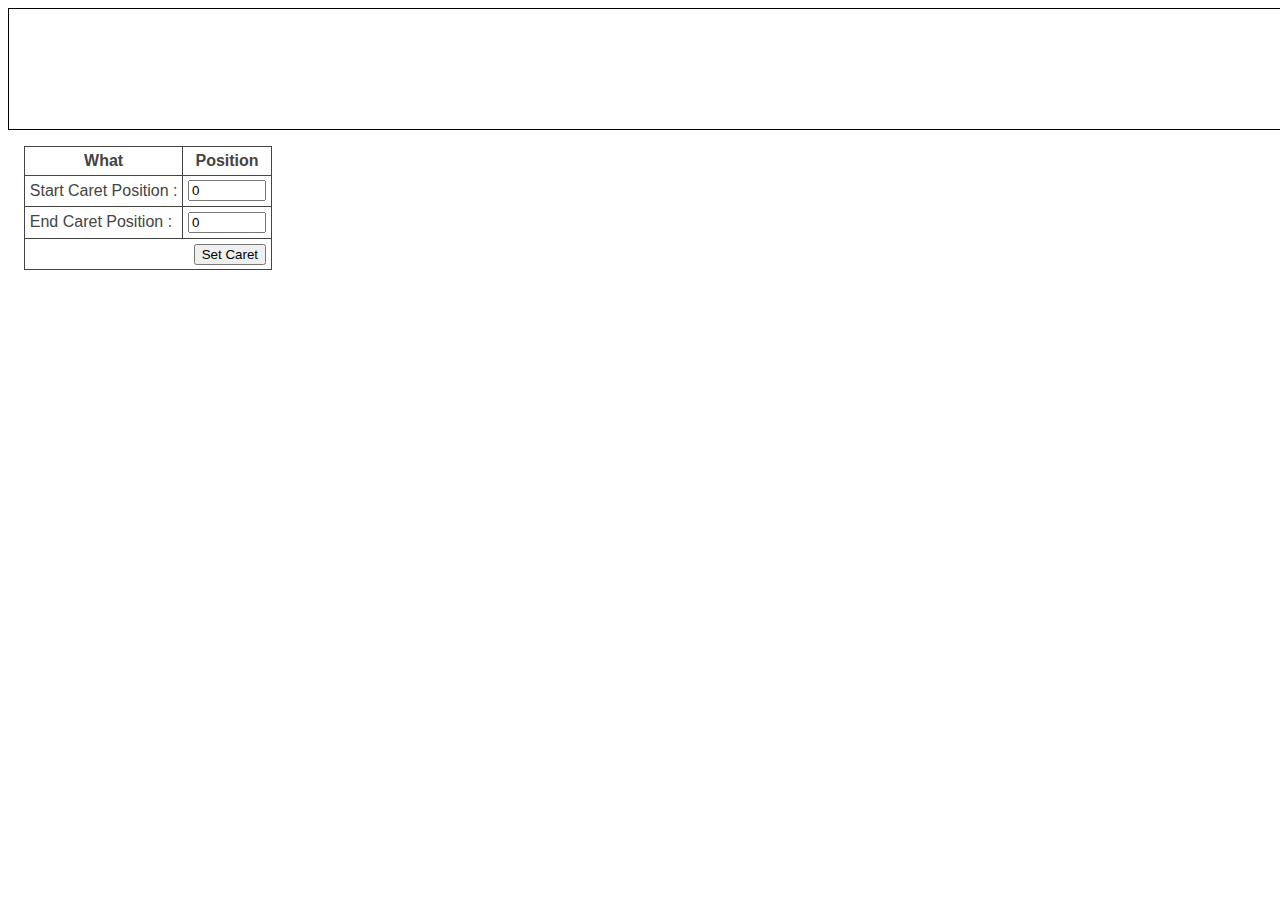
<file: Caret/example/index.html>
<!DOCTYPE html>
<html>
<head>
	<script src="https://ajax.googleapis.com/ajax/libs/jquery/3.3.1/jquery.min.js"></script>
    <script src="../caret.js"></script>
    <script src="./main.js"></script>
	<style type="text/css">
	body {
		font-family: Calibri, Verdana, Arial, Helvetica, sans-serif;
		color: #444
	}

	#editable {
		font-family: Consolas, "Courier New", Courier, monospace;
		color: #000;
		margin-top: 0.5em;
		font-size: 1em;
        width: 100%;
		min-height: 100px;
        border: 1px solid #000000;
		padding: 10px;
	}

	#caretBegin, #caretEnd {
		width: 70px;
	}

	table {
		border-collapse: collapse;
		margin: 1em;
	}
	th, td {
		border: 1px solid #444;
		padding: 0.3em;
	}
	th { font-weight: bold; }
	</style>
	
</head>
<body>
<div id='editable' contenteditable='true'></div>
<table>
	<thead>
	<tr>
		<th>What</th>
		<th>Position</th>
	</tr>
	</thead>
	<tbody>
	<tr>
		<td>Start Caret Position :</td>
		<td ><input id='caretBegin' value='0' type='number'></td>
	</tr>
	<tr>
		<td>End Caret Position :</td>
		<td ><input id='caretEnd' value='0' type='number'></td>
	</tr>
	<tr>
		<td colspan='2'><button id='setCaret' style='float: right'>Set Caret</button></td>
	</tr>
	</tbody>
</table>

</body>
</html>
</file>
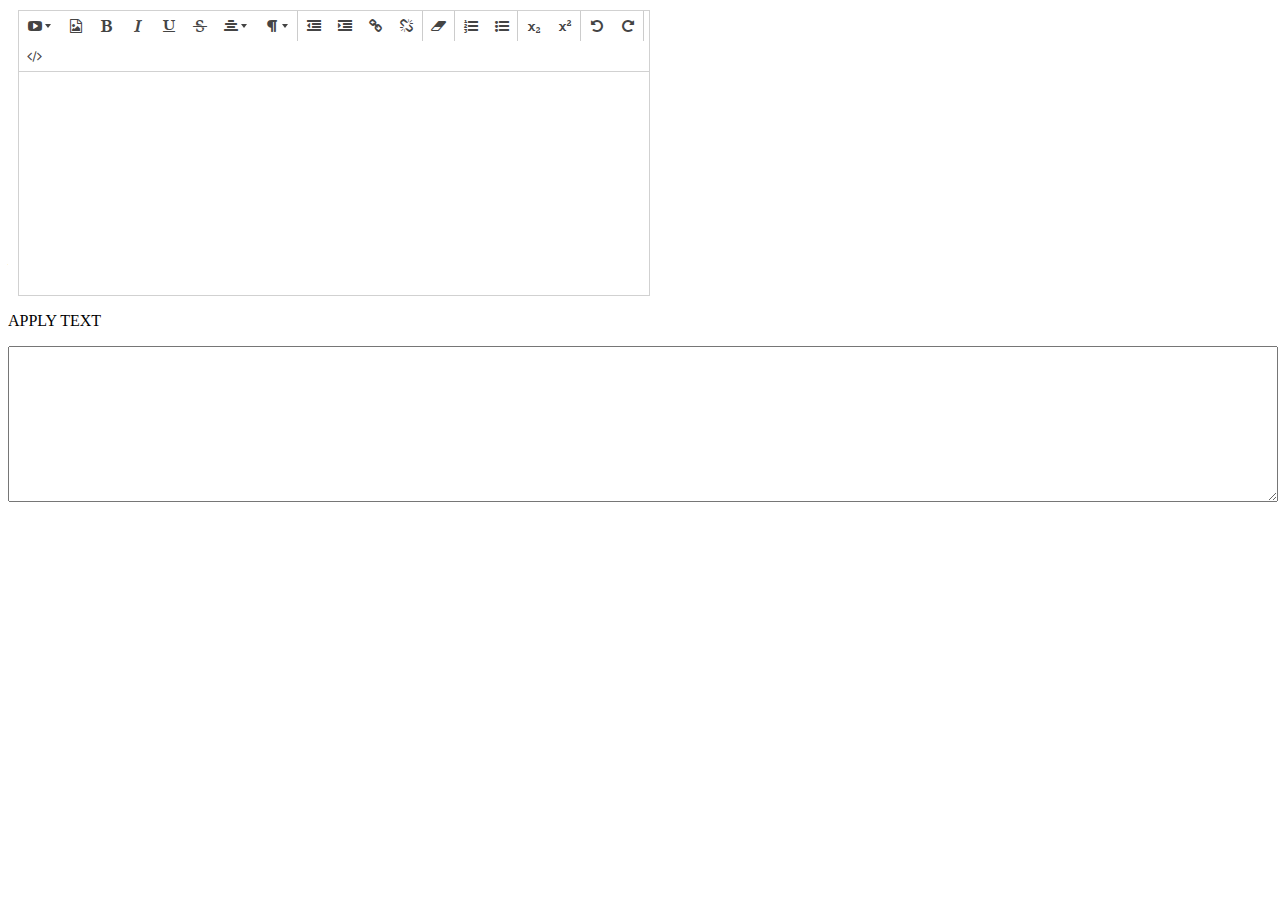
<file: frontend/Mokki-Editor/index.html>
<!DOCTYPE html>
<html>
<head>
	<title>Mokki Editor</title>
	<script type="text/javascript" src="./resource/js/jquery-1.11.1.min.js"></script>
	<link href="./mokki_asset/mokki_style/core.css" rel="stylesheet"/>
	<link href="./resource/css/font-awesome.min.css" rel="stylesheet"/>
	<script type="text/javascript" src="./mokki_asset/mokki_js/core.js"></script>
	<script type="text/javascript" src="./resource/js/sockjs.min.js"></script>
	<script type="text/javascript" src="./resource/js/stomp.min.js"></script>
	<script type="text/javascript">
		$(function () {
			Mokki.editor('.damnEditor', {
				// 'colorGlobal' : '#c00'
			});
			// Costumize with custom color
			// Mokki.editor('.damnEditor', {
				// 'colorGlobal' : '#c00'
			// });
		});
	</script>
	<style type="text/css">
	.latihanGUe {
		width: 50%;
		margin: 10px;
	}
	</style>
	
</head>
<body>
	<div class="latihanGUe">
		<div class="mokkiEditor damnEditor">
			<textarea id="mokkiTextEmbed" >
				
			</textarea>
			<div class="mokkiMedia">
				<div class="mokkiMediaArea">
					<div class="mokkiMediaHeader">
						<h1>Select a file</h1>
						<span class="mokkiCloseMedia">&times;</span>
					</div>
					<div class="mokkiMediaContent">
						<div class="mokkiTabs">
							<ul>
								<li data-tabs="1"><i class="fa fa-upload"></i> &nbsp;Upload</li>
								<li data-tabs="2"><i class="fa fa-globe"></i> &nbsp;Form URL</li>
								<li data-tabs="3"><i class="fa fa-folder"></i> &nbsp;Media</li>
								<!-- <button class="mokkiAddSelected mokki-media-btn" disabled="true"> <i class="fa fa-plus"></i> &nbsp;Add Selected</button> -->
							</ul>
							<div class="mediaUploaderBar" id="1">
								<div class="mediaUploaderBarContent">
									<div class="fileUploadButton button">
										<i class="fa fa-upload"></i> Choose files
										<input type="file" required="required" multiple="multiple" name="mokkiPhoto">
									</div>
									<span class="text-info">You may upload multiple files at once. User JPG, GIF, or PNG files</span>
								</div>
							</div>
							<div class="mediaUploaderBar" id="2">
								<div class="mediaUploaderBarContent">
									<button class="button">Get image </button>
									<span class="text-info">Insert Image URL in the field above</span>
								</div>
							</div>
							<div class="mokkiTabContainerSection">
								<div class="mokkiTabsContainer" id="1">
									<div class="mediaList"> </div>
								</div>
								<div class="mokkiTabsContainer" id="2">Last Uploaded</div>
								<div class="mokkiTabsContainer" id="3">
									Lorem ipsum dolor sit amet, consectetur adipisicing elit, sed do eiusmod
									tempor incididunt ut labore et dolore magna aliqua. Ut enim ad minim veniam,
									quis nostrud exercitation ullamco laboris nisi ut aliquip ex ea commodo
									consequat.

									Duis aute irure dolor in reprehenderit in voluptate velit esse
									cillum dolore eu fugiat nulla pariatur. Excepteur sint occaecat cupidatat non
									proident, sunt in culpa qui officia deserunt mollit anim id est laborum.
									Lorem ipsum dolor sit amet, consectetur adipisicing elit, sed do eiusmod
									tempor incididunt ut labore et dolore magna aliqua. Ut enim ad minim veniam,
									quis nostrud exercitation ullamco laboris nisi ut aliquip ex ea commodo
									consequat.

									Duis aute irure dolor in reprehenderit in voluptate velit esse
									cillum dolore eu fugiat nulla pariatur. Excepteur sint occaecat cupidatat non
									proident, sunt in culpa qui officia deserunt mollit anim id est laborum.
									Lorem ipsum dolor sit amet, consectetur adipisicing elit, sed do eiusmod
									tempor incididunt ut labore et dolore magna aliqua. Ut enim ad minim veniam,
									quis nostrud exercitation ullamco laboris nisi ut aliquip ex ea commodo
									consequat.

									Duis aute irure dolor in reprehenderit in voluptate velit esse
									cillum dolore eu fugiat nulla pariatur. Excepteur sint occaecat cupidatat non
									proident, sunt in culpa qui officia deserunt mollit anim id est laborum.
									Lorem ipsum dolor sit amet, consectetur adipisicing elit, sed do eiusmod
									tempor incididunt ut labore et dolore magna aliqua. Ut enim ad minim veniam,
									quis nostrud exercitation ullamco laboris nisi ut aliquip ex ea commodo
									consequat.

									Duis aute irure dolor in reprehenderit in voluptate velit esse
									cillum dolore eu fugiat nulla pariatur. Excepteur sint occaecat cupidatat non
									proident, sunt in culpa qui officia deserunt mollit anim id est laborum.
								</div>
							</div>
						</div>
					</div>
				</div>
			</div>
		</div>
	</div>
	<p>APPLY TEXT</p>
	<textarea readonly="" id="text2b" style="width: 100%" rows="10"></textarea>
	<script type="text/javascript" src="./diff_match_patch.js"></script>
	<script type="text/javascript" src="./hangul.js"></script>
	<script type="text/javascript" src="./docs.js"></script>
	
</body>
</html>
</file>
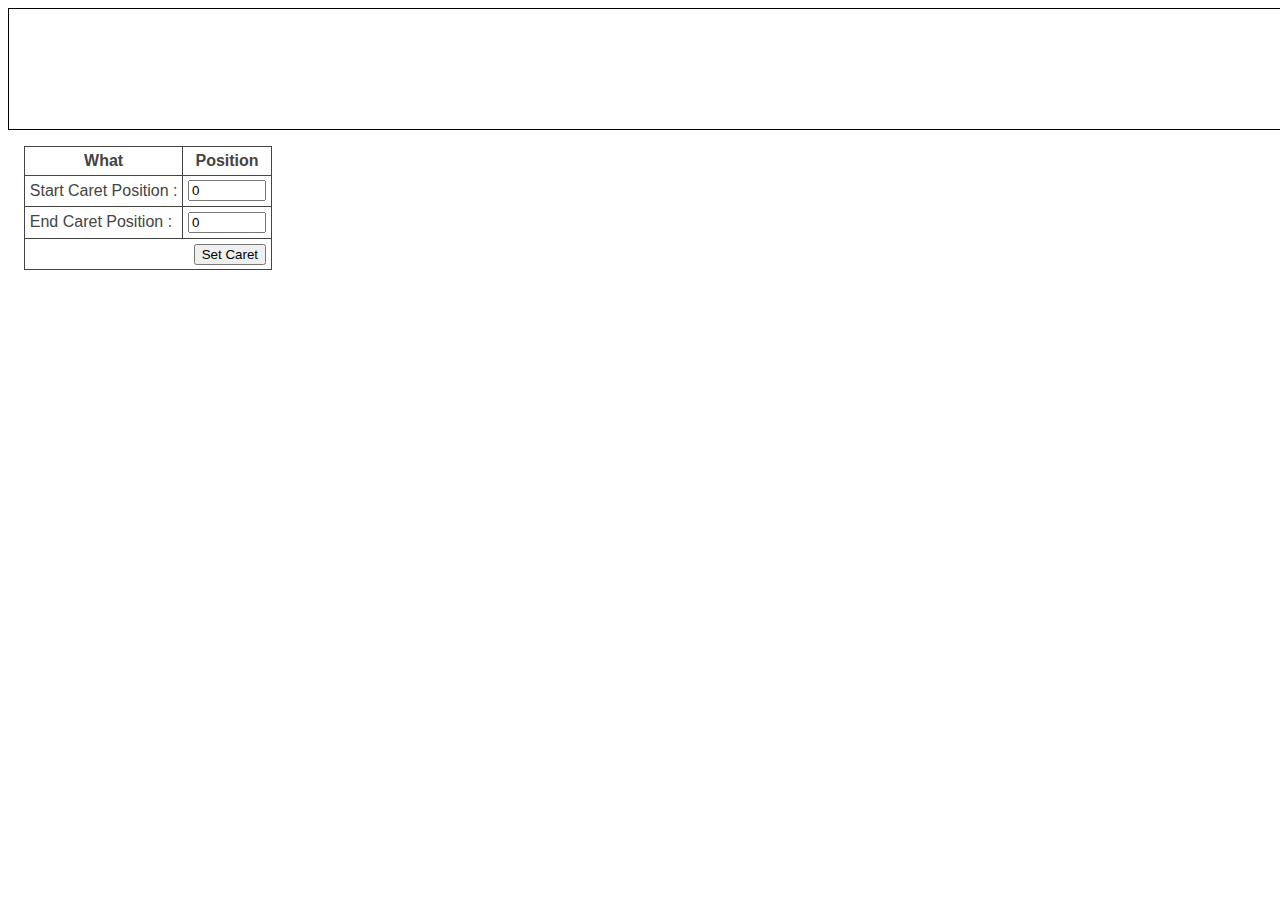
<file: Caret/example/ql-index.html>
<!DOCTYPE html>
<html>
<head>
    <script src="https://ajax.googleapis.com/ajax/libs/jquery/3.3.1/jquery.min.js"></script>
    <style type="text/css">
	body {
		font-family: Calibri, Verdana, Arial, Helvetica, sans-serif;
		color: #444
	}

	#editable {
		font-family: Consolas, "Courier New", Courier, monospace;
		color: #000;
		margin-top: 0.5em;
		font-size: 1em;
        width: 100%;
		min-height: 100px;
        border: 1px solid #000000;
		padding: 10px;
	}

	#caretBegin, #caretEnd {
		width: 70px;
	}

	table {
		border-collapse: collapse;
		margin: 1em;
	}
	th, td {
		border: 1px solid #444;
		padding: 0.3em;
	}
	th { font-weight: bold; }
	</style>

</head>
<body>
<div id='editable'></div>
<table>
    <thead>
    <tr>
        <th>What</th>
        <th>Position</th>
    </tr>
    </thead>
    <tbody>
    <tr>
        <td>Start Caret Position :</td>
        <td ><input id='caretBegin' value='0' type='number'></td>
    </tr>
    <tr>
        <td>End Caret Position :</td>
        <td ><input id='caretEnd' value='0' type='number'></td>
    </tr>
    <tr>
        <td colspan='2'><button id='setCaret' style='float: right'>Set Caret</button></td>
    </tr>
    </tbody>
</table>
<script src="./quill.min.js"></script>
<script src="./quill-cursors.js"></script>
<script src="../caret.js"></script>
<script src="./ql-main.js"></script>
</body>
</html>
</file>
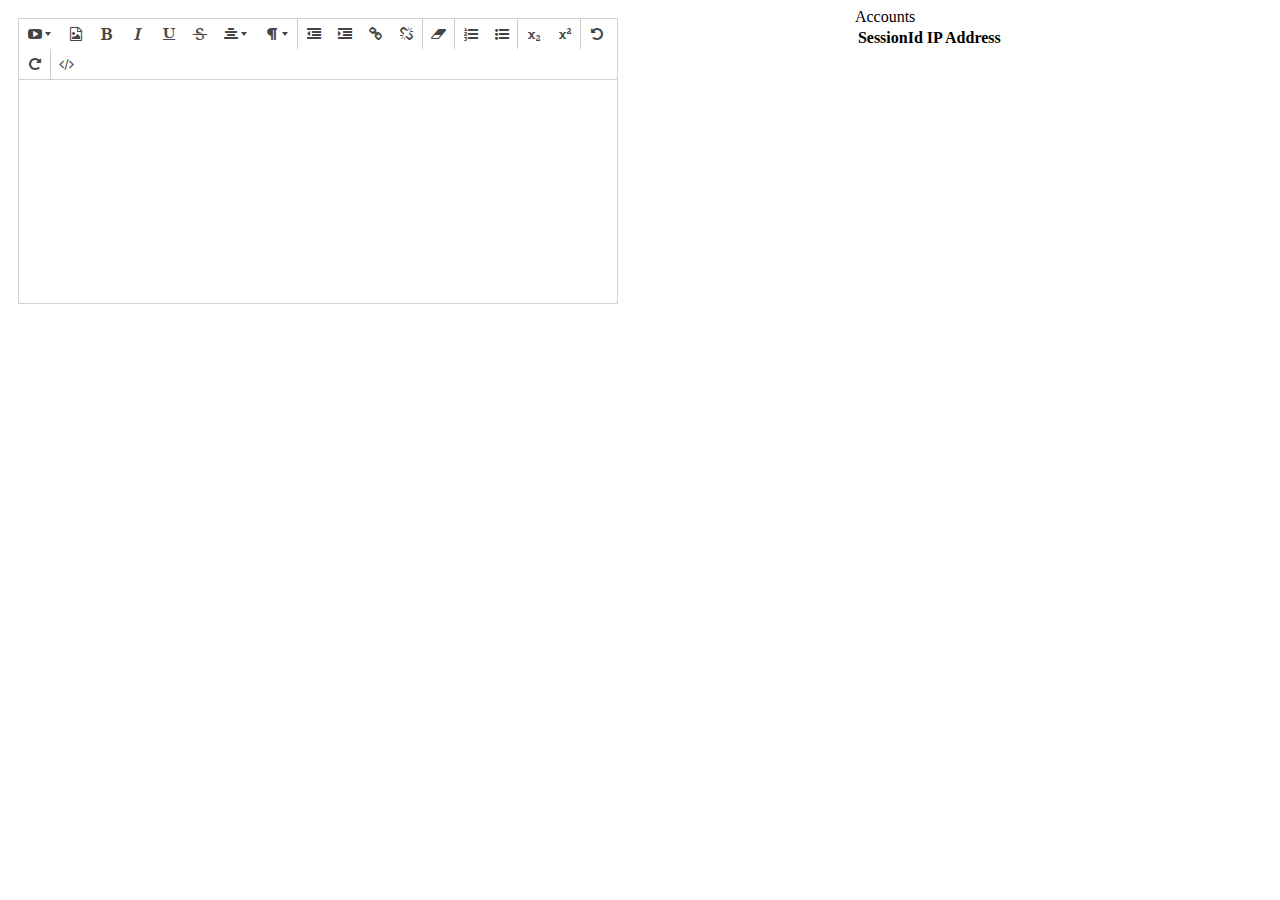
<file: frontend/Mokki-Editor/docs.html>
<!DOCTYPE html>
<html>
<head>
	<title>Mokki Editor</title>
	<script type="text/javascript" src="./resource/js/jquery-1.11.1.min.js"></script>
	<link href="./mokki_asset/mokki_style/core.css" rel="stylesheet"/>
	<link href="./resource/css/font-awesome.min.css" rel="stylesheet"/>
	<link href="./caret-vis.css" rel="stylesheet"/>
	<script type="text/javascript" src="./mokki_asset/mokki_js/core.js"></script>
	<script type="text/javascript" src="./resource/js/sockjs.min.js"></script>
	<script type="text/javascript" src="./resource/js/stomp.min.js"></script>
	<script type="text/javascript">
		$(function () {
			Mokki.editor('.damnEditor', {
				// 'colorGlobal' : '#c00'
			});
			// Costumize with custom color
			// Mokki.editor('.damnEditor', {
				// 'colorGlobal' : '#c00'
			// });
		});
	</script>
	<style type="text/css">
	.latihanGUe {
		width: 600px;
		margin: 10px;
	}
	</style>
</head>
<body>
	<div style="float: left; width: 66%;">
	<div class="latihanGUe">
		<div class="mokkiEditor damnEditor" >
			<textarea id="mokkiTextEmbed" >
			</textarea>
			<div class="mokkiMedia">
				<div class="mokkiMediaArea">
					<div class="mokkiMediaHeader">
						<h1>Select a file</h1>
						<span class="mokkiCloseMedia">&times;</span>
					</div>
					<div class="mokkiMediaContent">
						<div class="mokkiTabs">
							<ul>
								<li data-tabs="1"><i class="fa fa-upload"></i> &nbsp;Upload</li>
								<li data-tabs="2"><i class="fa fa-globe"></i> &nbsp;Form URL</li>
								<li data-tabs="3"><i class="fa fa-folder"></i> &nbsp;Media</li>
								<!-- <button class="mokkiAddSelected mokki-media-btn" disabled="true"> <i class="fa fa-plus"></i> &nbsp;Add Selected</button> -->
							</ul>
							<div class="mediaUploaderBar" id="1">
								<div class="mediaUploaderBarContent">
									<div class="fileUploadButton button">
										<i class="fa fa-upload"></i> Choose files
										<input type="file" required="required" multiple="multiple" name="mokkiPhoto">
									</div>
									<span class="text-info">You may upload multiple files at once. User JPG, GIF, or PNG files</span>
								</div>
							</div>
							<div class="mediaUploaderBar" id="2">
								<div class="mediaUploaderBarContent">
									<button class="button">Get image </button>
									<span class="text-info">Insert Image URL in the field above</span>
								</div>
							</div>
							<div class="mokkiTabContainerSection">
								<div class="mokkiTabsContainer" id="1">
									<div class="mediaList"> </div>
								</div>
								<div class="mokkiTabsContainer" id="2">Last Uploaded</div>
								<div class="mokkiTabsContainer" id="3">
									Lorem ipsum dolor sit amet, consectetur adipisicing elit, sed do eiusmod
									tempor incididunt ut labore et dolore magna aliqua. Ut enim ad minim veniam,
									quis nostrud exercitation ullamco laboris nisi ut aliquip ex ea commodo
									consequat.

									Duis aute irure dolor in reprehenderit in voluptate velit esse
									cillum dolore eu fugiat nulla pariatur. Excepteur sint occaecat cupidatat non
									proident, sunt in culpa qui officia deserunt mollit anim id est laborum.
									Lorem ipsum dolor sit amet, consectetur adipisicing elit, sed do eiusmod
									tempor incididunt ut labore et dolore magna aliqua. Ut enim ad minim veniam,
									quis nostrud exercitation ullamco laboris nisi ut aliquip ex ea commodo
									consequat.

									Duis aute irure dolor in reprehenderit in voluptate velit esse
									cillum dolore eu fugiat nulla pariatur. Excepteur sint occaecat cupidatat non
									proident, sunt in culpa qui officia deserunt mollit anim id est laborum.
									Lorem ipsum dolor sit amet, consectetur adipisicing elit, sed do eiusmod
									tempor incididunt ut labore et dolore magna aliqua. Ut enim ad minim veniam,
									quis nostrud exercitation ullamco laboris nisi ut aliquip ex ea commodo
									consequat.

									Duis aute irure dolor in reprehenderit in voluptate velit esse
									cillum dolore eu fugiat nulla pariatur. Excepteur sint occaecat cupidatat non
									proident, sunt in culpa qui officia deserunt mollit anim id est laborum.
									Lorem ipsum dolor sit amet, consectetur adipisicing elit, sed do eiusmod
									tempor incididunt ut labore et dolore magna aliqua. Ut enim ad minim veniam,
									quis nostrud exercitation ullamco laboris nisi ut aliquip ex ea commodo
									consequat.

									Duis aute irure dolor in reprehenderit in voluptate velit esse
									cillum dolore eu fugiat nulla pariatur. Excepteur sint occaecat cupidatat non
									proident, sunt in culpa qui officia deserunt mollit anim id est laborum.
								</div>
							</div>
						</div>
					</div>
				</div>
			</div>
		</div>
		
	</div>
	</div>
	<div style="float: right; width: 33%;">
		<div id = "account">
				<label for="accounts-table">Accounts</label>
			<table id="accounts-table" class="table table-striped">
				<thead>
				<tr>
					<th>SessionId</th>
					<th>IP Address</th>
				</tr>
				</thead>
				<br>
				<tbody id="accounts-table-body">
				</tbody>
			</table>
		</div>
	</div>
	<!--
	<p>APPLY TEXT</p>
	<textarea readonly="" id="text2b" style="width: 100%" rows="10"></textarea>
	<table>
		<thead>
		<tr>
			<th>What</th>
			<th>Position</th>
		</tr>
		</thead>
		<tbody>
		<tr>
			<td>Start Caret Position :</td>
			<td id='caretBegin' >0</td>
		</tr>
		<tr>
			<td>End Caret Position :</td>
			<td id='caretEnd'>0</td>
		</tr>
		</tbody>
	</table>
	-->
	<script type="text/javascript" src="./diff_match_patch.js"></script>
	<script type="text/javascript" src="./hangul.js"></script>
	<script type="text/javascript" src="./coedit.js"></script>
	<script type="text/javascript" src="./docs_2.js"></script>
	<script type="text/javascript" src="./cursors-vis.js"></script>	
</body>
</html>
</file>
<file: frontend/Mokki-Editor/mokki_asset/mokki_style/core.css>
/*@import url('http://fonts.googleapis.com/css?family=Open+Sans');*/
.mokkiEditor {
	font-family: 'Open Sans', sans-serif;
	margin: 0px;
	padding: 0px;
	display: block;
	border: 1px solid #D1D1D1;
	font-size: 14px;
}
.mokkiEditor #mokkiTextEmbed {
    padding: 10px; min-height: 200px; overflow: auto; font-family: serif; font-size: 18px; line-height: 18px;  outline: none;
    width: 96%;
    border: none;
    background: #333;
    margin: 0px 3px;
    color: #BDBDBD;
}
.mokkiEditor #mokkiTextPreview .MokkiPlaceholder{
	font-style: italic;
	color: #BDBDBD;
}
.mokkiEditor #mokkiTextPreview {
    padding: 10px;
    min-height: 200px;
    overflow: auto;
    font-family: serif;
    font-size: 18px;
    line-height: 1.7em;
    color: #3A3A3A;
    outline: none;
}
.mokkiEditor .mokkiButtonBar {
    border-bottom: 1px solid #D1D1D1;
    display: inline-block;
    width: 100%;
}
.mokkiEditor .mokkiButtonBar .sparator{
    display: inline-block; width: 0px;
    height: 30px; margin: 0; border-right: solid 1px #cccccc;
    float: left;
}

.mokkiEditor .mokki-btn:hover{
    border-color: inherit;
    background: #444;
    color: #fff !important;
}
.mokkiEditor .mokki-btn{
    display: inline-block;
    padding: 8px 2px;
    color: #444;
    line-height: 14px;
    text-align: center;
    font-size: 14px;
    text-decoration: none;
    -moz-transition: 0.3s ALL 0s ease; -webkit-transition:0.3s ALL 0s ease; -o-transition:0.3s ALL 0s ease;
    float: left;
    cursor: pointer;
}

.mokkiEditor .mokki-btn .fa{
    display: block;
    width: 27px;
}
.mokkiEditor .mokki-dropdown {
    padding-right: 12px !important;
    position: relative;
}
.mokkiEditor .mokki-btn-active{
    background: #FFAD00 !important;
    color: #444;
}
.mokkiEditor .mokkiButtonBar .mokki-dropdown i:first-child{
    position: relative;
}
.mokkiEditor .mokkiButtonBar .mokki-dropdown i:after {
    display: block;
    position: absolute;
    top: 39%;
    right: -3px;
    width: 0;   height: 0;
    border-left: 3px solid transparent;
    border-right: 3px solid transparent;
    border-top: 4px solid #444;
    content: "";
}
.mokkiEditor .mokkiButtonBar .mokki-dropdown:hover i:after {
    border-top: 4px solid #fff;
}
.mokkiEditor .mokkiButtonBar .mokki-dropdown ul i:after{
    display: none;
}
.mokkiEditor .mokkiButtonBar .mokki-dropdown ul {
    list-style: none;
    border: 1px solid #D1D1D1;
    border-top: 5px solid #D1D1D1;
    background: #fff;
    margin: 0px;
    padding: 0px 0px;
    position: absolute;
    top: 100%;
    left: 0px;
    display: none;
}
.mokkiEditor .mokkiButtonBar .mokki-dropdown ul:after {
    display: block;                position: absolute;
    top: -12px;
    left: 6px;    width: 0;   height: 0;
    border-left: 6px solid transparent;
    border-right: 6px solid transparent;
    border-bottom: 7px solid #D1D1D1;
    content: "";
}
.mokkiEditor .mokkiButtonBar .mokki-dropdown ul li {
    display: block;
    margin: 0px;
    padding: 0px;
    float: none;
}
.mokkiEditor .mokki-dropdown ul li .mokki-btn {
    display: block ;
    float: none ;
    /* text-align: left ; */
    padding: 8px 6px;
    /* font-size: 13px; */
    white-space: nowrap;
}
.mokkiEditor .mokki-form-area {
    display: block;
    margin: 5px;
}
.mokkiEditor .mokki-form-btn {
    display: block;
    background: #444;
    color: #fff;
    border: none;
    padding: 5px;
    cursor: pointer;
}
.mokkiEditor .mokki-form {
    border: 1px solid #e3e3e3;
    padding: 5px;
    display: inline-block;
}
.mokkiEditor .mokki-form:focus {
	outline:none;
	border:1px solid #333;
}
.mokkiEditor .mokki-dropdown ul.align-left li .mokki-btn {
    text-align: left ;
    padding: 5px 15px;
}
.mokkiEditor .mokki-dropdown .heading {
    margin: 0px;
    display: block;
}
.mokkiEditor .mokkiButtonBar .mokki-dropdown h1{
    font-size: 24px;
    line-height: 25px;
}
.mokkiEditor .mokkiMedia {
    position: fixed;
    top: 0px;
    left: 0px;
    width: 100vw;
    height: 100vh;
    background: rgba(0, 0, 0, 0.08);
    margin: 0px;
    z-index: 99999999;
    display: none;
}
.mokkiEditor .mokkiMedia .mokkiMediaArea{
    display: block;
    width: 65%;
    height: 85%;
    background: #fff;
    margin: auto;
    position: absolute;
    top: 0;
    bottom: 0;
    left: 0;
    right: 0;
    border: 1px solid #d1d1d1;
    box-shadow: 0px 0px 25px rgba(0, 0, 0, 0.06);
}
.mokkiEditor .mokkiMedia .mokkiMediaArea .mokkiMediaHeader{
    margin: 0px;
    padding: 0px 15px;
    display: block;
    /* border-bottom: 1px solid #d1d1d1; */
}
.mokkiEditor .mokkiMedia .mokkiMediaArea .mokkiMediaHeader h1{
    margin: 10px 0px;
    padding: 0px;
    font-weight: normal;
    font-size: 21px;
    display: inline-block;
}
.mokkiEditor .mokkiMedia .mokkiCloseMedia {
    cursor: pointer;
    display: block;
    float: right;
    color: #c00;
    font-size: 19px;
    line-height: 11px;
    border: 1px solid transparent;
    margin-top: 10px;
    padding: 5px;
    border-radius: 50%;
}
.mokkiEditor .mokkiMedia .mokkiCloseMedia:hover{
    border: 1px solid #e3e3e3;
}
.mokkiEditor .mokkiMedia .mokkiMediaArea .mokkiMediaContent{
    margin: 0px; padding: 10px 15px;
    padding-left: 0px;
    padding-top: 0px;
    display: block;
    border-top: 1px solid  #E6E6E6;
}
.mokkiEditor .mokkiMedia .mokkiMediaArea .mokkiMediaContent .mokkiTabs{
    /* overflow: hidden; */
    position: relative;
    width: 100%;
    height: 100%;
}
.mokkiEditor .mokkiMedia .mokkiMediaArea .mokkiMediaContent .mokkiTabs .mokkiTabContainerSection{
    display: block;
    float: left;
    width: 300px;
    height: 72%;
}
.mokkiEditor .mokkiMedia .mokkiMediaArea .mokkiMediaContent .mokkiTabs .mediaUploaderBar .mediaUploaderBarContent  {
    margin: 10px;
    position: relative;
}
.mokkiEditor .mokkiMedia .mokkiMediaArea .mokkiMediaContent .mokkiTabs .mediaUploaderBar .mediaUploaderBarContent  .fileUploadButton{
    
}
.mokkiEditor .mokkiMedia .mokkiMediaArea .mokkiMediaContent .mokkiTabs .from-input {
    padding: 5px;
    border: 1px solid #d1d1d1;
    margin: 3px;
}
.mokkiEditor .mokkiMedia .mokkiMediaArea .mokkiMediaContent .mokkiTabs .button{
position: relative;
    background: #494949;
    display: inline-block;
    cursor: pointer;
    padding: 8px 16px;
    margin: 1px 3px;
    color: #fff;
    font-size: 11px;
    font-weight: bold;	
border: none;
}
.mokkiEditor .mokkiMedia .mokkiMediaArea .mokkiMediaContent .mokkiTabs .text-info{
    font-size: 11px;
    display: block;
    margin: 3px;
    color: #707070;
}
.mokkiEditor .mokkiMedia .mokkiMediaArea .mokkiMediaContent .mokkiTabs .mediaUploaderBar .mediaUploaderBarContent  .fileUploadButton input{
    position: absolute;
    top: 0px;
    left: 0px;
    opacity: 0;
    width: 100%;
    height: 100%;
    cursor: pointer;
}
.mokkiEditor .mokkiMedia .mokkiMediaArea .mokkiMediaContent .mokkiTabs .mediaUploaderBar{
    display: block; float: left;
    width: 693px;
    height: 64px;
    position: relative;
    border-bottom: 1px solid  #E6E6E6;
    display: none;
}
.mokkiEditor .mokkiMedia .mokkiMediaArea .mokkiMediaContent .mokkiTabs .mokkiTabsContainer{
    display: none;
    overflow: auto;
    position: relative;
}
.mokkiEditor .mokkiMedia .mokkiMediaArea .mokkiMediaContent .mokkiTabs ul {
    list-style: none;
    margin: 0px;
    width: 160px;
    padding: 0px;
    display: block;
    float: left;
    height: 100%;
    position: relative;
    border-right: 1px solid #E6E6E6;
}
.mokkiEditor .mokkiMedia .mokkiMediaArea .mokkiMediaContent .mokkiTabs ul li.active{
    background: #fff;
    margin-top: 0px;
    color: #444;
    border-left: 4px solid #000;
    font-weight: bold;
}
.mokkiEditor .mokkiMedia .mokkiMediaArea .mokkiMediaContent .mokkiTabs ul li:first-child {
    margin-top: 17px;
}
.mokkiEditor .mokkiMedia .mokkiMediaArea .mokkiMediaContent .mokkiTabs ul li{
    display: block;
    margin: 0px;
    padding: 8px 21px;
    cursor: pointer;
    margin-bottom: -1px;
    color: #C9C9C9;
    border: 1px solid transparent;
    border-left: 4px solid transparent;
}
.mokkiEditor .mokkiMedia .mokki-media-btn {
    display: block;
    float: right;
    cursor: pointer;
    background: #FFC200;
    border: 1px solid #FFA300;
    margin: 0px;
    padding: 5px 7px;
}
.mokkiEditor .mokkiMedia .mokki-media-btn:disabled {
    color: #A0A0A0;
    background: #FFEB9D;
    border: 1px solid transparent;
    cursor: not-allowed;
}
.mokkiEditor .mokkiMedia .mediaList {
    padding: 4px;
}
.mokkiEditor .mokkiMedia .mediaList .mediaItems{
    display: block;
    width: 200px;
    height: 120px;
    background: #F3F3F3;
    float: left;
    margin: 5px;
    position: relative;
    border: 1px solid #e3e3e3;
    cursor: pointer;
}
.mokkiEditor .mokkiMedia .mediaList .mediaActive{
    border: 1px solid #B8B8B8;
}
.mokkiEditor .mokkiMedia .mediaList .mediaItems .spanIcon{
    position: absolute;
    top: 42%; bottom: 0; left: 0; right: 0;
    display: inline-block;
    text-align: center;
    color: #A7A7A7;
}
.mokkiEditor .mokkiMedia .mediaList .mediaItems:hover {
    box-shadow: 0px 0px 7px rgba(0, 0, 0, 0.12);

}
</file>
<file: frontend/Mokki-Editor/caret-vis.css>
.caret-cursors-wrapper{
    position: absolute;
    margin-left: -9px;
    padding: 0 9px;
    z-index: 1;
    height: 100%;
}
.caret-cursors{
    position: absolute;
    top: 0;
    bottom: 0;
    width: 2px;
    margin-left: -1px;
    background-color: red;
}
.caret-flag{
    background-color: red;
    transition-delay: 3000ms;
    transition-duration: 400ms;
    transition: opacity 0ms cubic-bezier(0.25, 0.46, 0.45, 0.94) 0ms, visibility 0ms cubic-bezier(0.25, 0.46, 0.45, 0.94) 0ms;
    z-index: 1;
    transform: translate3d(-1px, -100%, 0);
    visibility: hidden;
    color: white;
    padding-bottom: 2px;
}
.caret-name{
    margin-left: 5px;
    margin-right: 2.5px;
    display: inline-block;
    margin-top: -2px;
}
.caret-wrapper{
    position: fixed;
}
.caret-container{
    pointer-events: none;
}

.caret-cursors{
    pointer-events: initial;
}

.caret-wrapper:hover > .caret-flag{
    visibility: visible;
}
</file>
